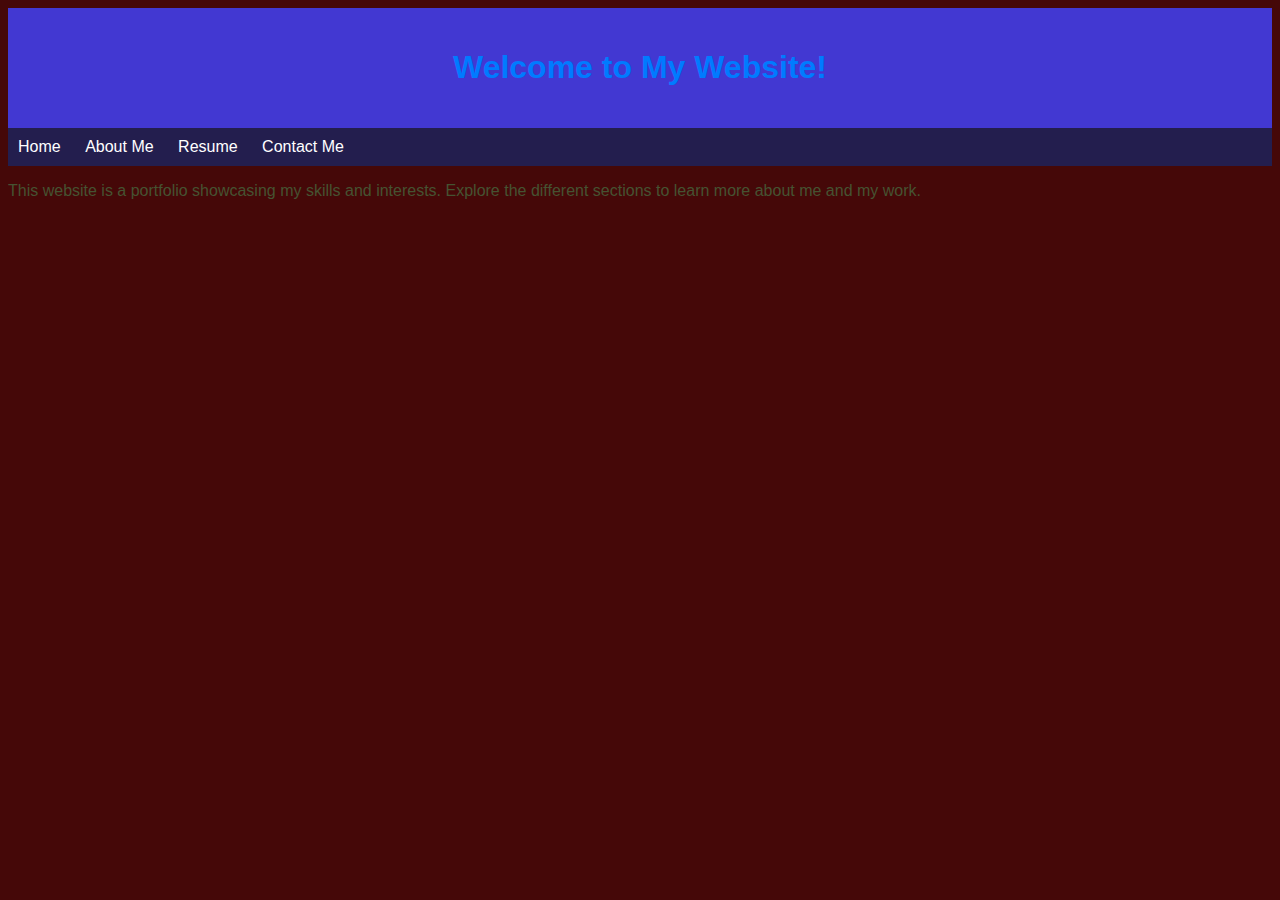
<file: index.html>
<!DOCTYPE html>
<html lang="en">
<head>
  <meta charset="UTF-8">
  <meta name="viewport" content="width=device-width, initial-scale=1.0">
  <title>My Website</title>
  <link rel="stylesheet" href="style.css"> </head>
<body>
  <header>
    <h1>Welcome to My Website!</h1>
  </header>
  <nav>
    <ul>
      <li><a href="index.html">Home</a></li>
      <li><a href="about.html">About Me</a></li>
      <li><a href="resume.html">Resume</a></li>
      <li><a href="contact.html">Contact Me</a></li>
    </ul>
  </nav>
  <main>
    <p>This website is a portfolio showcasing my skills and interests. Explore the different sections to learn more about me and my work.</p>
  </main>
</body>
</html>
</file>
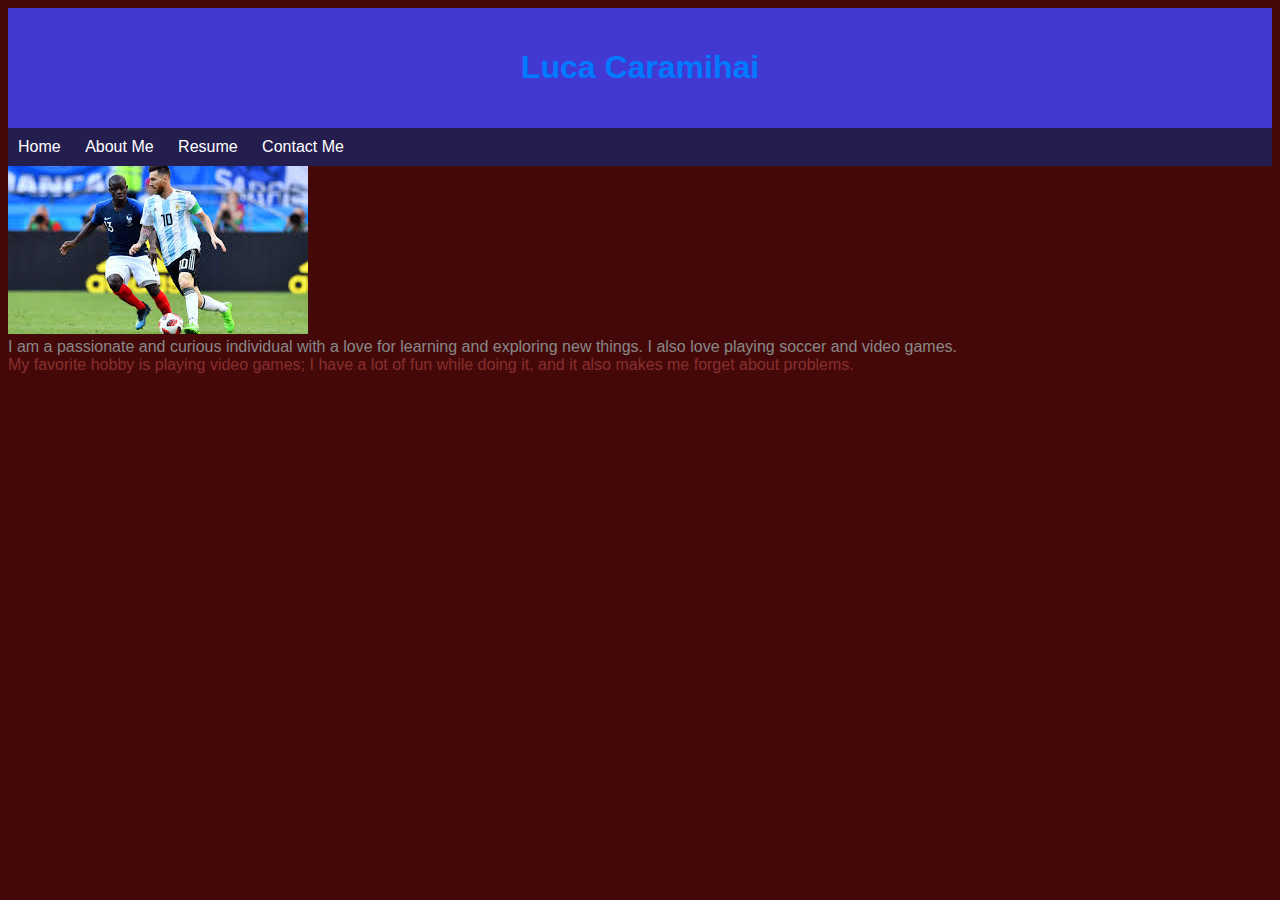
<file: about.html>
<!DOCTYPE html>
<html lang="en">
<head>
  <link rel="stylesheet" href="style.css">
  <meta charset="UTF-8">
  <meta name="viewport" content="width=device-width, initial-scale=1.0">
  <title>About Me</title>
  <link rel="stylesheet" href="style.css"> </head>
<body>
  <header>
    <h1>Luca Caramihai</h1>
  </header>
  <nav>
    <ul>
      <li><a href="index.html">Home</a></li>
      <li><a href="about.html">About Me</a></li>
      <li><a href="resume.html">Resume</a></li>
      <li><a href="contact.html">Contact Me</a></li>
    </ul>
  </nav>
  <main>
    <img src="images/messi1.jpg" alt="Image of Messi my favorite soccer player"> <br> <p1>I am a passionate and curious individual with a love for learning and
        exploring new things. I also love playing soccer and video games.<br></p1>
    <p2>My favorite hobby is playing video games; I have a lot of fun while doing
        it, and it also makes me forget about problems.</p2>
  </main>
</body>
</html>
</file>
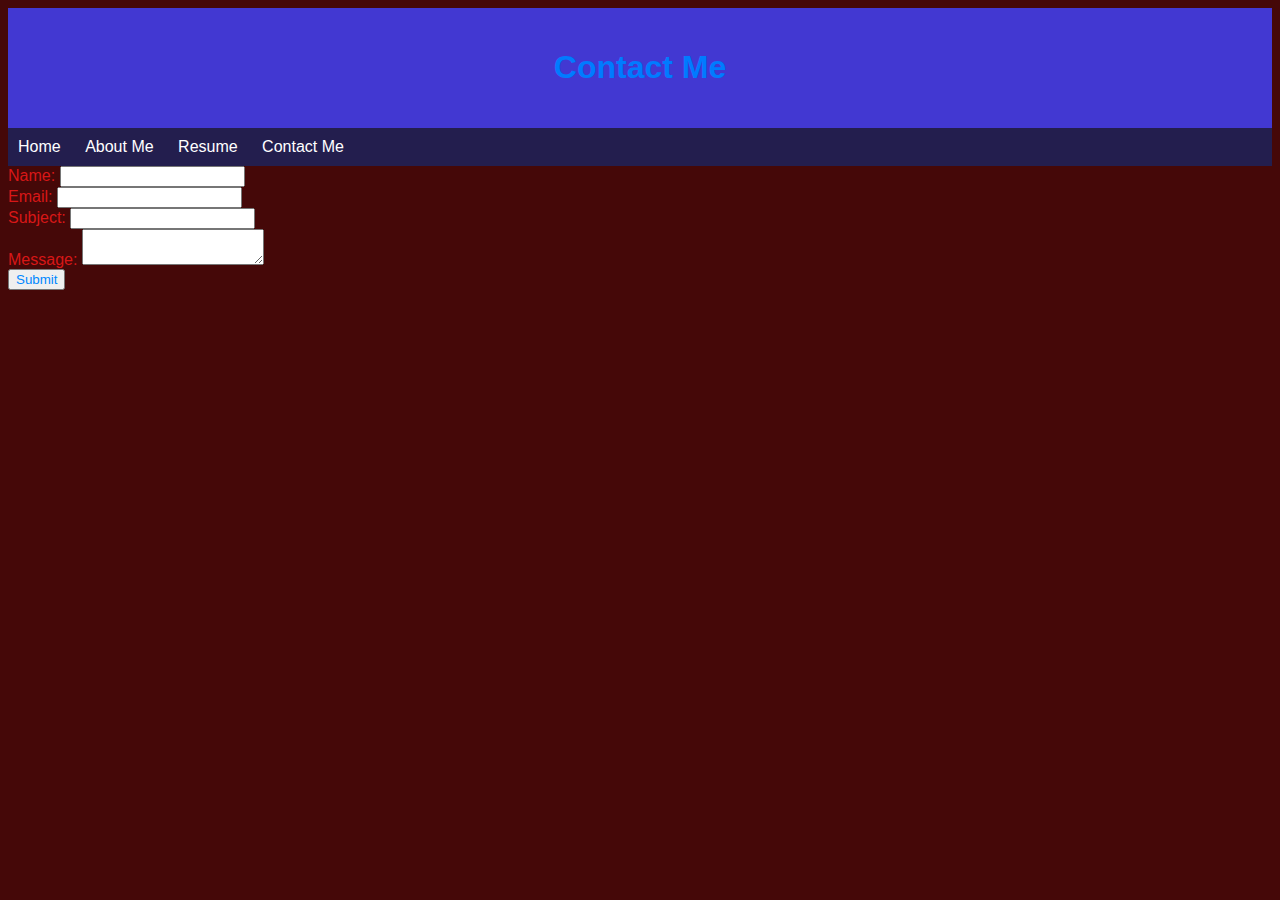
<file: contact.html>
<!DOCTYPE html>
<html lang="en">
<head>
  <link rel="stylesheet" href="style.css">
  <meta charset="UTF-8">
  <meta name="viewport" content="width=device-width, initial-scale=1.0">
  <title>Contact Me</title>
  <link rel="stylesheet" href="style.css"> </head>
<body>
  <header>
    <h1>Contact Me</h1>
  </header>
  <nav>

    <ul>
      <li><a href="index.html">Home</a></li>
      <li><a href="about.html">About Me</a></li>
      <li><a href="resume.html">Resume</a></li>
      <li><a href="contact.html">Contact Me</a></li>
    </ul>
  </nav>
  <main>
    <form action="#"> <label for="name">Name:</label>
      <input type="text" id="name" name="name" required>
      <br>
      <label for="email">Email:</label>
      <input type="email" id="email" name="email" required>
      <br>
      <label for="subject">Subject:</label>
      <input type="text" id="subject" name="subject" required>
      <br>
      <label for="message">Message:</label>
      <textarea id="message" name="message" required></textarea>
      <br>
      <button type="submit">Submit</button>
    </form>
  </main>
</body>
</html>
</file>
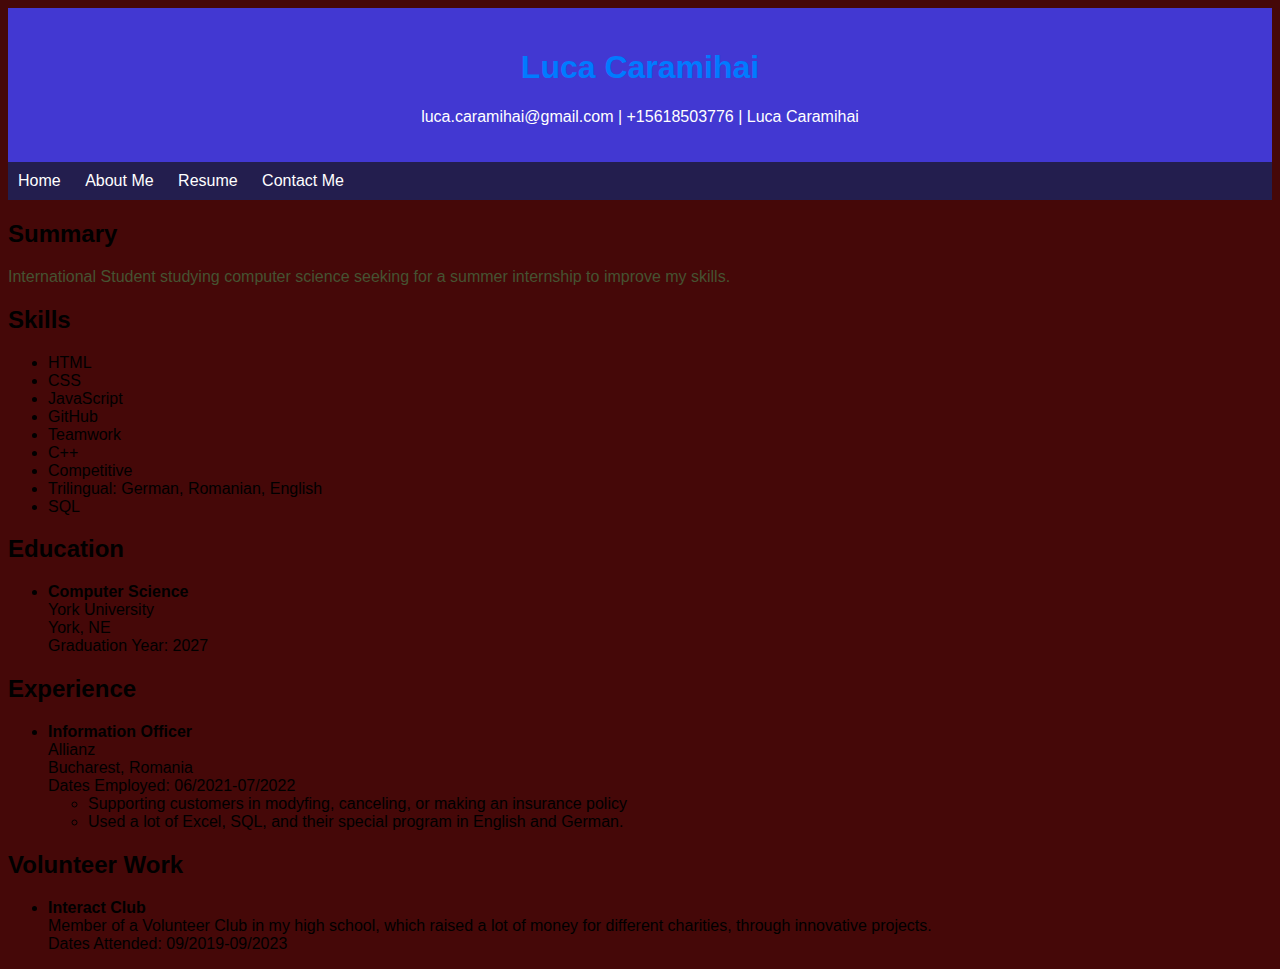
<file: resume.html>
<!DOCTYPE html>
<html lang="en">
<head>
  <link rel="stylesheet" href="style.css">
  <meta charset="UTF-8">
  <meta name="viewport" content="width=device-width, initial-scale=1.0">
  <title>Luca Caramihai - Resume</title>
  <link rel="stylesheet" href="style.css"> </head>
<body>
  <header>
    <h1>Luca Caramihai</h1>
    <p>luca.caramihai@gmail.com | +15618503776 | Luca Caramihai </p>
  </header>
  <nav>
    <ul>
      <li><a href="index.html">Home</a></li>
      <li><a href="about.html">About Me</a></li>
      <li><a href="resume.html">Resume</a></li>
      <li><a href="contact.html">Contact Me</a></li>
    </ul>
  </nav>
  <main>
    <h2>Summary</h2>
    <p>International Student studying computer science seeking for a summer internship to improve my skills.</p>

    <h2>Skills</h2>
    <ul>
      <li>HTML</li>
      <li>CSS</li>
      <li>JavaScript</li>
      <li>GitHub</li>
      <li>Teamwork</li>
      <li>C++</li>
      <li>Competitive</li>
      <li>Trilingual: German, Romanian, English</li>
      <li>SQL</li>
      </ul>

    <h2>Education</h2>
    <ul>
      <li>
        <strong>Computer Science</strong>
        <br>
        York University
        <br>
        York, NE
        <br>
        Graduation Year: 2027
      </li>
    </ul>

    <h2>Experience</h2>
    <ul>
      <li>
        <strong>Information Officer</strong>
        <br>
        Allianz
        <br>
        Bucharest, Romania
        <br>
        Dates Employed: 06/2021-07/2022
        <br>
        <ul>
          <li>Supporting customers in modyfing, canceling, or making an insurance policy</li>
          <li>Used a lot of Excel, SQL, and their special program in English and German.</li>
        </ul>
      </li>
    </ul>

    <h2>Volunteer Work</h2>
    <ul>
      <li>
        <strong>Interact Club</strong>
        <br>
        Member of a Volunteer Club in my high school, which raised a lot of money for different charities, through innovative projects.
        <br>
        Dates Attended: 09/2019-09/2023
      </li>
    </ul>
  </main>
</body>
</html>
</file>
<file: style.css>
/* General styles */
body {
    background-color: #450808;
    font-family: Arial, sans-serif;
  }
  
  /* Navigation bar styles */
  nav {
    background-color: #231e4e;
    padding: 10px;
  }
  
  nav ul {
    list-style: none;
    margin: 0;
    padding: 0;
  }
  
  nav li {
    display: inline-block;
    margin-right: 20px;
  }
  
  nav a {
    color: #fff;
    text-decoration: none;
  }
  
  /* Homepage styles */
  header {
    background-color: #4238d2;
    color: #fff;
    padding: 20px;
    text-align: center;
  }
  
  main p {
    color: #455332;
  }
  
  /* About Me page styles */
  h1 {
    color: #007bff;
  }
  
  p1 {
    color: #888;
  }
  p2 {
    color: #882f2f;
  }
  
  /* Contact Me page styles */
  form label {
    color: #d81717;
  }
  


input[type="text"],
input[type="email"],
textarea {
    color: rgb(41, 44, 4);
}

button {
    color: rgb(0, 136, 255);
}
</file>
